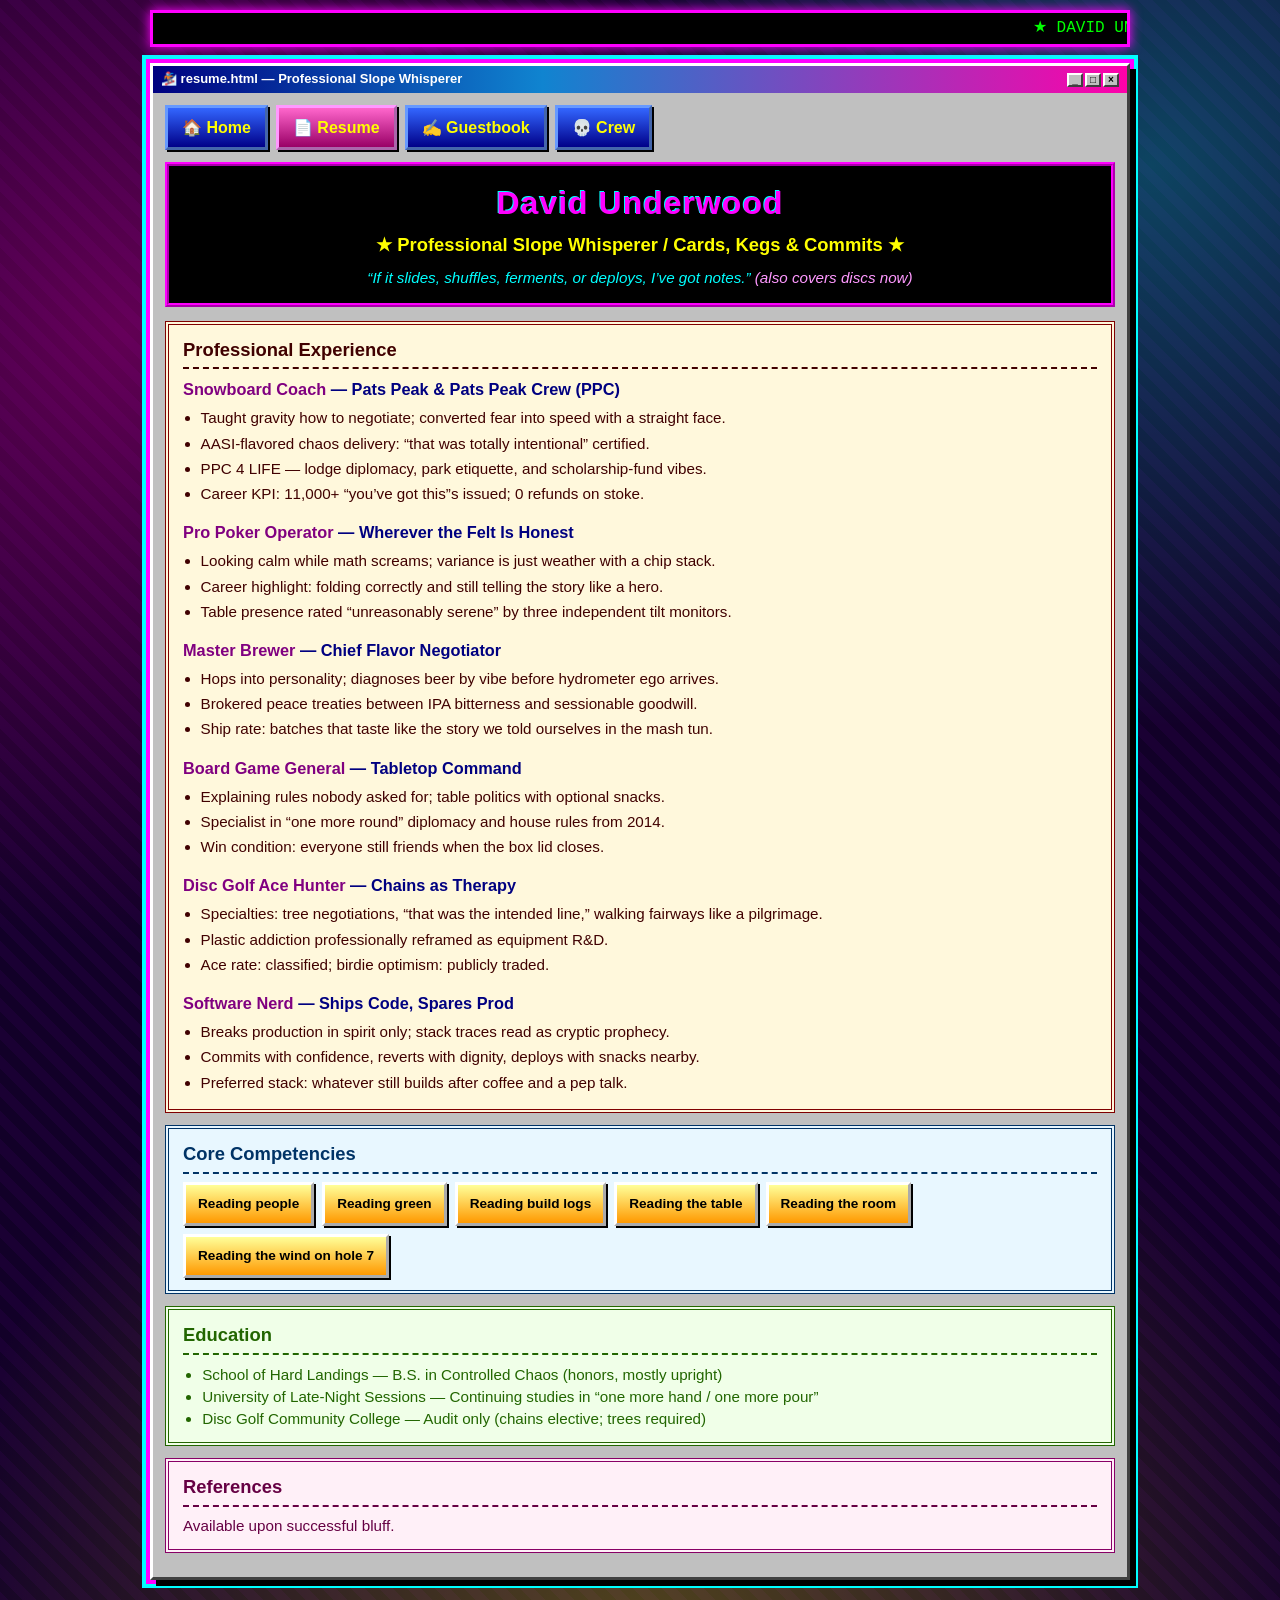
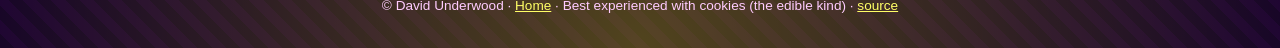
<file: resume.html>
<!DOCTYPE html>
<html lang="en">
<head>
  <meta charset="utf-8" />
  <meta name="viewport" content="width=device-width, initial-scale=1" />
  <title>David Underwood — Professional Slope Whisperer</title>
  <meta name="description" content="David Underwood — Professional Slope Whisperer / Cards, Kegs &amp; Commits. Funny one-page resume." />
  <meta name="theme-color" content="#0033cc" />
  <link rel="canonical" href="https://davidunderwood.net/resume.html" />
  <meta property="og:type" content="website" />
  <meta property="og:url" content="https://davidunderwood.net/resume.html" />
  <meta property="og:title" content="David Underwood — Professional Slope Whisperer" />
  <meta property="og:description" content="If it slides, shuffles, ferments, or deploys, I’ve got notes." />
  <meta property="og:image" content="https://davidunderwood.net/assets/dave-snowboard.jpg" />
  <meta name="twitter:card" content="summary_large_image" />

<!-- Google tag (gtag.js) -->
<script async src="https://www.googletagmanager.com/gtag/js?id=G-49HF3RFVKP"></script>
<script>
  window.dataLayer = window.dataLayer || [];
  function gtag(){dataLayer.push(arguments);}
  gtag('js', new Date());
  gtag('config', 'G-49HF3RFVKP');
</script>
  <style>
    :root {
      --bg: #000080;
      --panel: #c0c0c0;
      --hot: #ff00ff;
      --lime: #00ff00;
      --cyan: #00ffff;
      --yellow: #ffff00;
      --ink: #000000;
      --white: #ffffff;
      --touch: 44px;
    }
    *, *::before, *::after { box-sizing: border-box; }
    html { scroll-behavior: smooth; }
    @media (prefers-reduced-motion: reduce) {
      html { scroll-behavior: auto; }
      marquee, .blink { animation: none !important; }
    }
    body {
      margin: 0;
      font-family: "Comic Sans MS", "Comic Sans", "Trebuchet MS", Geneva, Tahoma, sans-serif;
      color: var(--yellow);
      background:
        radial-gradient(circle at 20% 20%, #220066 0, transparent 40%),
        radial-gradient(circle at 80% 0%, #004400 0, transparent 35%),
        repeating-linear-gradient(45deg, #000066 0 12px, #000080 12px 24px);
      min-height: 100vh;
      line-height: 1.45;
      -webkit-font-smoothing: antialiased;
    }
    a { color: var(--cyan); }
    a:visited { color: #cc99ff; }
    a:focus-visible { outline: 3px solid var(--yellow); outline-offset: 3px; }
    .skip {
      position: absolute; left: -9999px; top: auto;
      width: 1px; height: 1px; overflow: hidden;
    }
    .skip:focus {
      position: fixed; left: 8px; top: 8px; z-index: 99;
      width: auto; height: auto; padding: 10px 14px;
      background: var(--yellow); color: #000; font-weight: bold;
    }
    .wrap {
      width: min(820px, 100% - 1.25rem);
      margin: 0.75rem auto 2rem;
    }
    .win95 {
      background: var(--panel);
      color: var(--ink);
      border: 3px solid;
      border-color: #ffffff #404040 #404040 #ffffff;
      box-shadow: 4px 4px 0 #000;
    }
    .titlebar {
      background: linear-gradient(90deg, #000080, #1084d0);
      color: #fff;
      font-weight: bold;
      font-family: "MS Sans Serif", Tahoma, sans-serif;
      font-size: 13px;
      padding: 4px 8px;
      display: flex;
      align-items: center;
      justify-content: space-between;
      gap: 8px;
    }
    .titlebar .btns span {
      display: inline-block;
      width: 16px; height: 14px;
      background: var(--panel);
      border: 2px solid;
      border-color: #fff #404040 #404040 #fff;
      color: #000;
      font-size: 10px;
      line-height: 10px;
      text-align: center;
      margin-left: 2px;
    }
    .panel-body { padding: 14px 16px 18px; }
    .nav {
      display: flex;
      flex-wrap: wrap;
      gap: 8px;
      margin: 0 0 12px;
    }
    .nav a {
      min-height: var(--touch);
      display: inline-flex;
      align-items: center;
      padding: 8px 14px;
      background: #0000aa;
      color: #ffff00 !important;
      border: 3px outset #6699ff;
      text-decoration: none;
      font-weight: bold;
    }
    .nav a:active { border-style: inset; }
    .resume-header {
      background: #000;
      color: var(--lime);
      border: 4px ridge #ff00ff;
      padding: 14px 16px;
      margin-bottom: 14px;
      text-align: center;
    }
    .resume-header h1 {
      margin: 0 0 0.35rem;
      font-size: clamp(1.35rem, 5vw, 2rem);
      color: var(--hot);
      text-shadow: 2px 2px 0 #000, -1px -1px 0 #00ffff;
      letter-spacing: 1px;
    }
    .subtitle {
      margin: 0 0 0.5rem;
      color: var(--yellow);
      font-weight: bold;
      font-size: clamp(0.95rem, 3vw, 1.15rem);
    }
    .tagline {
      margin: 0;
      color: var(--cyan);
      font-family: Tahoma, Geneva, sans-serif;
      font-size: 0.95rem;
      font-style: italic;
    }
    .blink { animation: blink 1.1s step-start infinite; }
    @keyframes blink { 50% { opacity: 0; } }
    .section {
      background: #fff8dc;
      border: 4px double #800000;
      padding: 12px 14px;
      margin-bottom: 12px;
      color: #400000;
    }
    .section.skills {
      background: #e8f7ff;
      border-color: #003366;
      color: #003366;
    }
    .section.edu {
      background: #f0ffe8;
      border-color: #226600;
      color: #226600;
    }
    .section.refs {
      background: #fff0f8;
      border-color: #880066;
      color: #660044;
    }
    .section h2 {
      margin: 0 0 0.55rem;
      font-size: 1.15rem;
      color: inherit;
      border-bottom: 2px dashed currentColor;
      padding-bottom: 4px;
      font-family: Tahoma, Geneva, sans-serif;
    }
    .job {
      margin: 0 0 1rem;
      font-family: Tahoma, Geneva, sans-serif;
      font-size: 0.95rem;
    }
    .job:last-child { margin-bottom: 0; }
    .job h3 {
      margin: 0 0 0.2rem;
      font-size: 1.02rem;
      color: #000080;
    }
    .job .role {
      font-weight: bold;
      color: #800080;
    }
    .job .metrics {
      margin: 0.35rem 0 0;
      padding-left: 1.1rem;
    }
    .job .metrics li { margin-bottom: 0.2rem; }
    .skill-list {
      margin: 0;
      padding: 0;
      list-style: none;
      display: flex;
      flex-wrap: wrap;
      gap: 8px;
      font-family: Tahoma, Geneva, sans-serif;
    }
    .skill-list li {
      display: inline-flex;
      align-items: center;
      min-height: 44px;
      padding: 6px 12px;
      border: 3px outset #fff;
      background: linear-gradient(#ffff99, #ff9900);
      color: #000;
      font-weight: bold;
      font-size: 0.85rem;
      box-shadow: 2px 2px 0 #000;
      cursor: pointer;
      touch-action: manipulation;
      -webkit-tap-highlight-color: transparent;
      user-select: none;
    }
    .edu-list, .plain {
      margin: 0;
      padding-left: 1.2rem;
      font-family: Tahoma, Geneva, sans-serif;
      font-size: 0.95rem;
    }
    .footer {
      margin-top: 1rem;
      text-align: center;
      font-size: 0.85rem;
      color: #aaddff;
      font-family: Tahoma, sans-serif;
    }
    .footer a { color: #ffff66; }
    marquee {
      background: #000;
      color: var(--lime);
      border: 2px solid var(--hot);
      padding: 4px 0;
      font-family: "Courier New", monospace;
      margin-bottom: 10px;
    }
    @media (max-width: 640px) {
      .wrap { width: min(100% - 0.75rem, 820px); }
      body { font-size: 16px; }
      .panel-body { padding: 10px 10px 14px; }
    }
    @media print {
      body {
        background: #fff;
        color: #000;
      }
      marquee, .nav, .titlebar .btns { display: none; }
      .wrap { width: 100%; margin: 0; }
      .win95 { box-shadow: none; border: 1px solid #999; }
      .titlebar { background: #333; print-color-adjust: exact; -webkit-print-color-adjust: exact; }
      .section, .resume-header { break-inside: avoid; }
      a { color: #000; text-decoration: none; }
    }
  </style>
  <link rel="stylesheet" href="assets/earlyweb.css" />
</head>
<body class="earlyweb">
  <a class="skip" href="#main">Skip to content</a>
  <div class="wrap">
    <marquee behavior="scroll" direction="left" scrollamount="5" aria-label="Resume ticker">
      ★ DAVID UNDERWOOD — FAKE FUN RESUME (MOSTLY TRUE) ★ Snowboard · PPC · Pats Peak Crew · AASI · Cards · Kegs · Discs · Commits ★ No phone / email / address / SSN on this page ★
    </marquee>

    <div class="win95" id="main">
      <div class="titlebar">
        <span>🏂 resume.html — Professional Slope Whisperer</span>
        <span class="btns" aria-hidden="true"><span class="fun-click" data-fun-sound="click" data-fun-anim="jiggling">_</span><span class="fun-click" data-fun-sound="boop" data-fun-anim="spinning">□</span><span class="fun-click" data-fun-sound="error" data-fun-anim="wobbling">×</span></span>
      </div>
      <div class="panel-body">
        <div class="nav" role="navigation" aria-label="Main">
          <a href="./">🏠 Home</a>
          <a href="resume.html" aria-current="page">📄 Resume</a>
          <a href="guestbook.aspx">✍️ Guestbook</a>
          <a href="./#crew">💀 Crew</a>
        </div>

        <header class="resume-header">
          <h1>David Underwood</h1>
          <p class="subtitle">
            <span class="blink">★</span>
            Professional Slope Whisperer / Cards, Kegs &amp; Commits
            <span class="blink">★</span>
          </p>
          <p class="tagline">“If it slides, shuffles, ferments, or deploys, I’ve got notes.” <span style="color:#ff99ff;">(also covers discs now)</span></p>
        </header>

        <section class="section" aria-labelledby="exp-heading">
          <h2 id="exp-heading">Professional Experience</h2>

          <article class="job">
            <h3><span class="role">Snowboard Coach</span> — Pats Peak &amp; Pats Peak Crew (PPC)</h3>
            <ul class="metrics">
              <li>Taught gravity how to negotiate; converted fear into speed with a straight face.</li>
              <li>AASI-flavored chaos delivery: “that was totally intentional” certified.</li>
              <li>PPC 4 LIFE — lodge diplomacy, park etiquette, and scholarship-fund vibes.</li>
              <li>Career KPI: 11,000+ “you’ve got this”s issued; 0 refunds on stoke.</li>
            </ul>
          </article>

          <article class="job">
            <h3><span class="role">Pro Poker Operator</span> — Wherever the Felt Is Honest</h3>
            <ul class="metrics">
              <li>Looking calm while math screams; variance is just weather with a chip stack.</li>
              <li>Career highlight: folding correctly and still telling the story like a hero.</li>
              <li>Table presence rated “unreasonably serene” by three independent tilt monitors.</li>
            </ul>
          </article>

          <article class="job">
            <h3><span class="role">Master Brewer</span> — Chief Flavor Negotiator</h3>
            <ul class="metrics">
              <li>Hops into personality; diagnoses beer by vibe before hydrometer ego arrives.</li>
              <li>Brokered peace treaties between IPA bitterness and sessionable goodwill.</li>
              <li>Ship rate: batches that taste like the story we told ourselves in the mash tun.</li>
            </ul>
          </article>

          <article class="job">
            <h3><span class="role">Board Game General</span> — Tabletop Command</h3>
            <ul class="metrics">
              <li>Explaining rules nobody asked for; table politics with optional snacks.</li>
              <li>Specialist in “one more round” diplomacy and house rules from 2014.</li>
              <li>Win condition: everyone still friends when the box lid closes.</li>
            </ul>
          </article>

          <article class="job">
            <h3><span class="role">Disc Golf Ace Hunter</span> — Chains as Therapy</h3>
            <ul class="metrics">
              <li>Specialties: tree negotiations, “that was the intended line,” walking fairways like a pilgrimage.</li>
              <li>Plastic addiction professionally reframed as equipment R&amp;D.</li>
              <li>Ace rate: classified; birdie optimism: publicly traded.</li>
            </ul>
          </article>

          <article class="job">
            <h3><span class="role">Software Nerd</span> — Ships Code, Spares Prod</h3>
            <ul class="metrics">
              <li>Breaks production in spirit only; stack traces read as cryptic prophecy.</li>
              <li>Commits with confidence, reverts with dignity, deploys with snacks nearby.</li>
              <li>Preferred stack: whatever still builds after coffee and a pep talk.</li>
            </ul>
          </article>
        </section>

        <section class="section skills" aria-labelledby="skills-heading">
          <h2 id="skills-heading">Core Competencies</h2>
          <ul class="skill-list">
            <li class="fun-click" role="button" tabindex="0" data-fun-sound="pop" data-fun-anim="jiggling">Reading people</li>
            <li class="fun-click" role="button" tabindex="0" data-fun-sound="boop" data-fun-anim="spinning">Reading green</li>
            <li class="fun-click" role="button" tabindex="0" data-fun-sound="zap" data-fun-anim="wobbling">Reading build logs</li>
            <li class="fun-click" role="button" tabindex="0" data-fun-sound="coin" data-fun-anim="jiggling">Reading the table</li>
            <li class="fun-click" role="button" tabindex="0" data-fun-sound="click" data-fun-anim="spinning">Reading the room</li>
            <li class="fun-click" role="button" tabindex="0" data-fun-sound="success" data-fun-anim="wobbling">Reading the wind on hole 7</li>
          </ul>
        </section>

        <section class="section edu" aria-labelledby="edu-heading">
          <h2 id="edu-heading">Education</h2>
          <ul class="edu-list">
            <li>School of Hard Landings — B.S. in Controlled Chaos (honors, mostly upright)</li>
            <li>University of Late-Night Sessions — Continuing studies in “one more hand / one more pour”</li>
            <li>Disc Golf Community College — Audit only (chains elective; trees required)</li>
          </ul>
        </section>

        <section class="section refs" aria-labelledby="refs-heading">
          <h2 id="refs-heading">References</h2>
          <p class="plain" style="padding-left:0; list-style:none;">Available upon successful bluff.</p>
        </section>
      </div>
    </div>

    <p class="footer">
      © David Underwood ·
      <a href="./">Home</a> ·
      Best experienced with cookies (the edible kind) ·
      <a href="https://github.com/sniperd2k/davidunderwood.net">source</a>
    </p>
  </div>
  <script src="assets/earlyweb-audio.js"></script>
</body>
</html>
</file>
<file: assets/earlyweb.css>
:root {
  --bg: #1a0033;
  --panel: #c0c0c0;
  --hot: #ff00ff;
  --lime: #00ff00;
  --cyan: #00ffff;
  --yellow: #ffff00;
  --ink: #000;
  --touch: 44px;
  --ms-orange: #ff6600;
  --ms-blue: #003399;
}
*, *::before, *::after { box-sizing: border-box; }
html { scroll-behavior: smooth; }
@media (prefers-reduced-motion: reduce) {
  html { scroll-behavior: auto; }
  marquee, .blink, .sparkle, .spin, .jiggling, .spinning, .wobbling { animation: none !important; }
}
body.earlyweb, body {
  margin: 0;
  font-family: "Comic Sans MS", "Comic Sans", "Trebuchet MS", Geneva, Tahoma, sans-serif;
  color: var(--yellow);
  background:
    radial-gradient(circle at 10% 20%, #ff00aa55 0, transparent 35%),
    radial-gradient(circle at 90% 10%, #00ffff44 0, transparent 30%),
    radial-gradient(circle at 50% 100%, #ffff0044 0, transparent 40%),
    repeating-linear-gradient(45deg, #120028 0 10px, #1a0033 10px 20px);
  min-height: 100vh;
  line-height: 1.45;
  -webkit-font-smoothing: antialiased;
}
a { color: var(--cyan); }
a:visited { color: #cc99ff; }
a:focus-visible, button:focus-visible, .fun-click:focus-visible {
  outline: 3px solid var(--yellow);
  outline-offset: 3px;
}
img { max-width: 100%; height: auto; display: block; }
.skip {
  position: absolute; left: -9999px; top: auto;
  width: 1px; height: 1px; overflow: hidden;
}
.skip:focus {
  position: fixed; left: 8px; top: 8px; z-index: 99;
  width: auto; height: auto; padding: 10px 14px;
  background: var(--yellow); color: #000; font-weight: bold;
}
.wrap {
  width: min(980px, 100% - 1rem);
  margin: 0.6rem auto 2rem;
}
.win95 {
  background: var(--panel);
  color: var(--ink);
  border: 3px solid;
  border-color: #ffffff #404040 #404040 #ffffff;
  box-shadow: 6px 6px 0 #000, 0 0 0 4px #ff00ff, 0 0 0 8px #00ffff;
}
.titlebar {
  background: linear-gradient(90deg, #000080, #1084d0 40%, #ff00aa);
  color: #fff;
  font-weight: bold;
  font-family: "MS Sans Serif", Tahoma, sans-serif;
  font-size: 13px;
  padding: 4px 8px;
  display: flex;
  align-items: center;
  justify-content: space-between;
  gap: 8px;
}
.titlebar .btns span {
  display: inline-block;
  width: 16px; height: 14px;
  background: var(--panel);
  border: 2px solid;
  border-color: #fff #404040 #404040 #fff;
  color: #000;
  font-size: 10px;
  line-height: 10px;
  text-align: center;
  margin-left: 2px;
  cursor: pointer;
  touch-action: manipulation;
}
.panel-body { padding: 12px; }
marquee {
  background: #000;
  color: var(--lime);
  border: 3px solid var(--hot);
  padding: 4px 0;
  font-family: "Courier New", monospace;
  margin-bottom: 10px;
  box-shadow: 0 0 12px #ff00ff;
}
.nav {
  display: flex;
  flex-wrap: wrap;
  gap: 8px;
  margin: 0 0 12px;
}
.nav a {
  min-height: var(--touch);
  display: inline-flex;
  align-items: center;
  padding: 8px 14px;
  background: linear-gradient(#3366ff, #000088);
  color: #ffff00 !important;
  border: 3px outset #6699ff;
  text-decoration: none;
  font-weight: bold;
  box-shadow: 2px 2px 0 #000;
}
.nav a:active { border-style: inset; }
.nav a[aria-current="page"] {
  background: linear-gradient(#ff66cc, #990066);
  border-color: #ff99ff;
}
.footer {
  margin-top: 1rem;
  text-align: center;
  font-size: 0.85rem;
  color: #ffccff;
  font-family: Tahoma, sans-serif;
}
.footer a { color: #ffff66; }
.blurb {
  background: #fff0ff;
  border: 4px ridge #ff00aa;
  padding: 10px;
  color: #330033;
  font-family: Tahoma, sans-serif;
}
.blurb h2 {
  margin: 0 0 0.4rem;
  color: #cc0066;
  text-shadow: 1px 1px 0 #ffccff;
  font-family: "Comic Sans MS", cursive, sans-serif;
}
.blink { animation: blink 1.1s step-start infinite; }
@keyframes blink { 50% { opacity: 0; } }
.sparkle {
  animation: sparkle 1.4s ease-in-out infinite;
}
@keyframes sparkle {
  0%, 100% { text-shadow: 0 0 2px #fff, 0 0 8px #ff0; }
  50% { text-shadow: 0 0 6px #f0f, 0 0 16px #0ff; }
}
.badge {
  display: inline-flex;
  align-items: center;
  justify-content: center;
  min-height: var(--touch);
  padding: 6px 12px;
  border: 3px outset #fff;
  background: linear-gradient(#ffff99, #ff9900);
  color: #000;
  font-weight: bold;
  font-size: 0.85rem;
  text-decoration: none;
  box-shadow: 2px 2px 0 #000;
  cursor: pointer;
}
.badge:active { border-style: inset; }
.badge.blue { background: linear-gradient(#aaddff, #3366ff); color: #fff; }
.badge.green { background: linear-gradient(#ccffcc, #00aa00); color: #003300; }
.badge.pink { background: linear-gradient(#ffccff, #ff00aa); color: #fff; }

/* Fun clickable chrome — jiggle / spin / wobble */
.fun-click {
  cursor: pointer;
  touch-action: manipulation;
  -webkit-tap-highlight-color: transparent;
  user-select: none;
  -webkit-user-select: none;
}
.fun-click:focus-visible { outline: 3px solid var(--yellow); outline-offset: 2px; }
@keyframes jiggle {
  0%, 100% { transform: rotate(0deg) translateX(0); }
  20% { transform: rotate(-10deg) translateX(-2px); }
  40% { transform: rotate(10deg) translateX(2px); }
  60% { transform: rotate(-6deg) translateX(-1px); }
  80% { transform: rotate(6deg) translateX(1px); }
}
@keyframes spin-once {
  from { transform: rotate(0deg) scale(1); }
  50% { transform: rotate(180deg) scale(1.12); }
  to { transform: rotate(360deg) scale(1); }
}
@keyframes wobble {
  0%, 100% { transform: translateY(0) scale(1); }
  25% { transform: translateY(-4px) scale(1.06); }
  50% { transform: translateY(2px) scale(0.98); }
  75% { transform: translateY(-2px) scale(1.03); }
}
.jiggling { animation: jiggle 0.5s ease-in-out; }
.spinning { animation: spin-once 0.55s ease-in-out; }
.wobbling { animation: wobble 0.45s ease-in-out; }
.friend a {
  display: block;
  text-decoration: none;
  color: inherit;
  min-height: var(--touch);
}
.friend a:hover .avatar { filter: brightness(1.15); }
.friend .avatar {
  transition: transform 0.15s ease;
}

@media (max-width: 700px) {
  .wrap { width: min(100% - 0.6rem, 980px); }
  body { font-size: 16px; }
}
</file>
